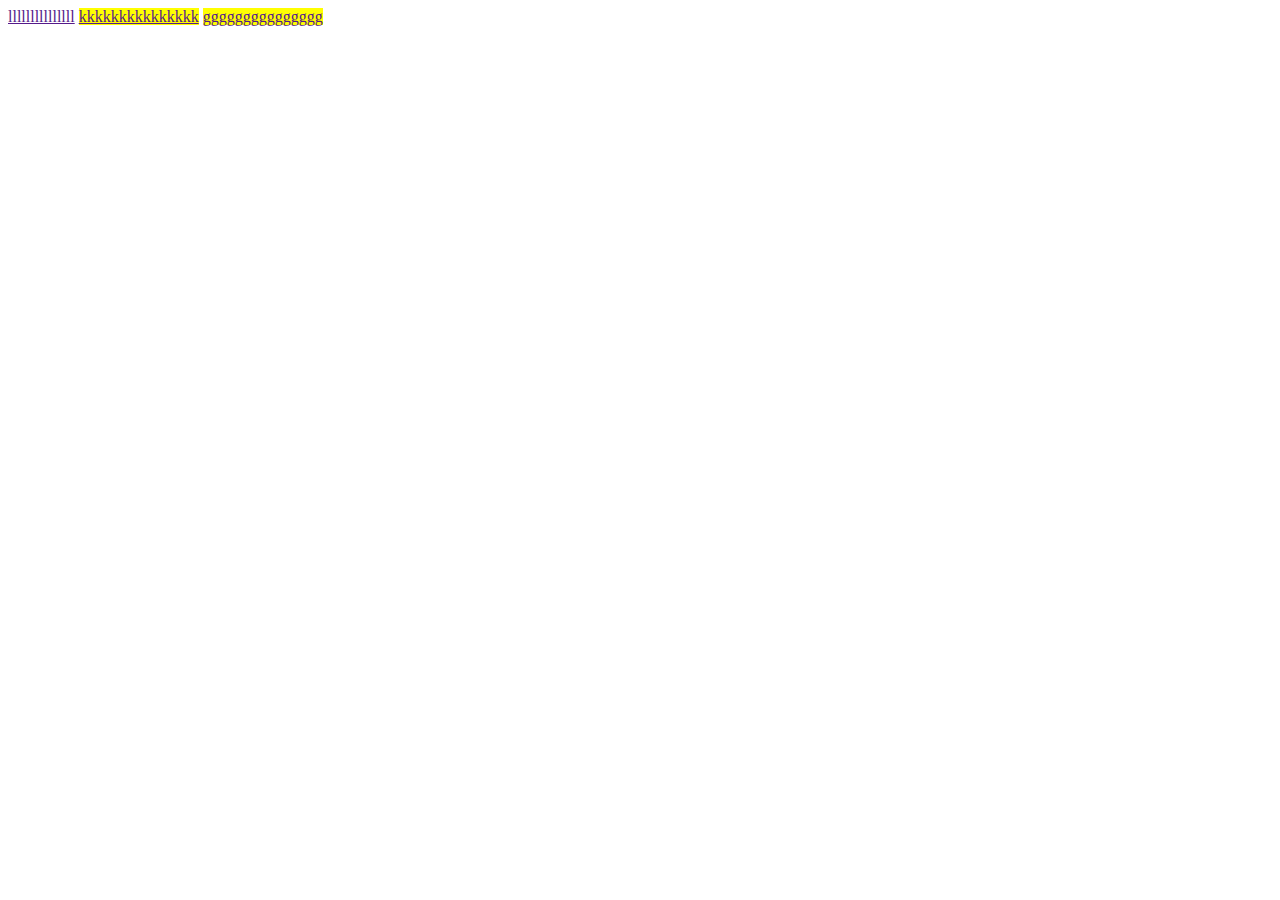
<file: 12.html>
<!DOCTYPE html>
<html>
	<head>
		<meta charset="UTF-8">
		<title></title>
		<style type="text/css">
			[target]{
				background: yellow;
			}
			a:hover{
				background: green;
			}
		</style>
	</head>
	<body>
		<a href="">lllllllllllllll</a>
		<a href="" target="_blank" class="box1">kkkkkkkkkkkkkkk</a>
		<a href="" target="_top" class="box2">ggggggggggggggg</a>
	</body>
</html>
</file>
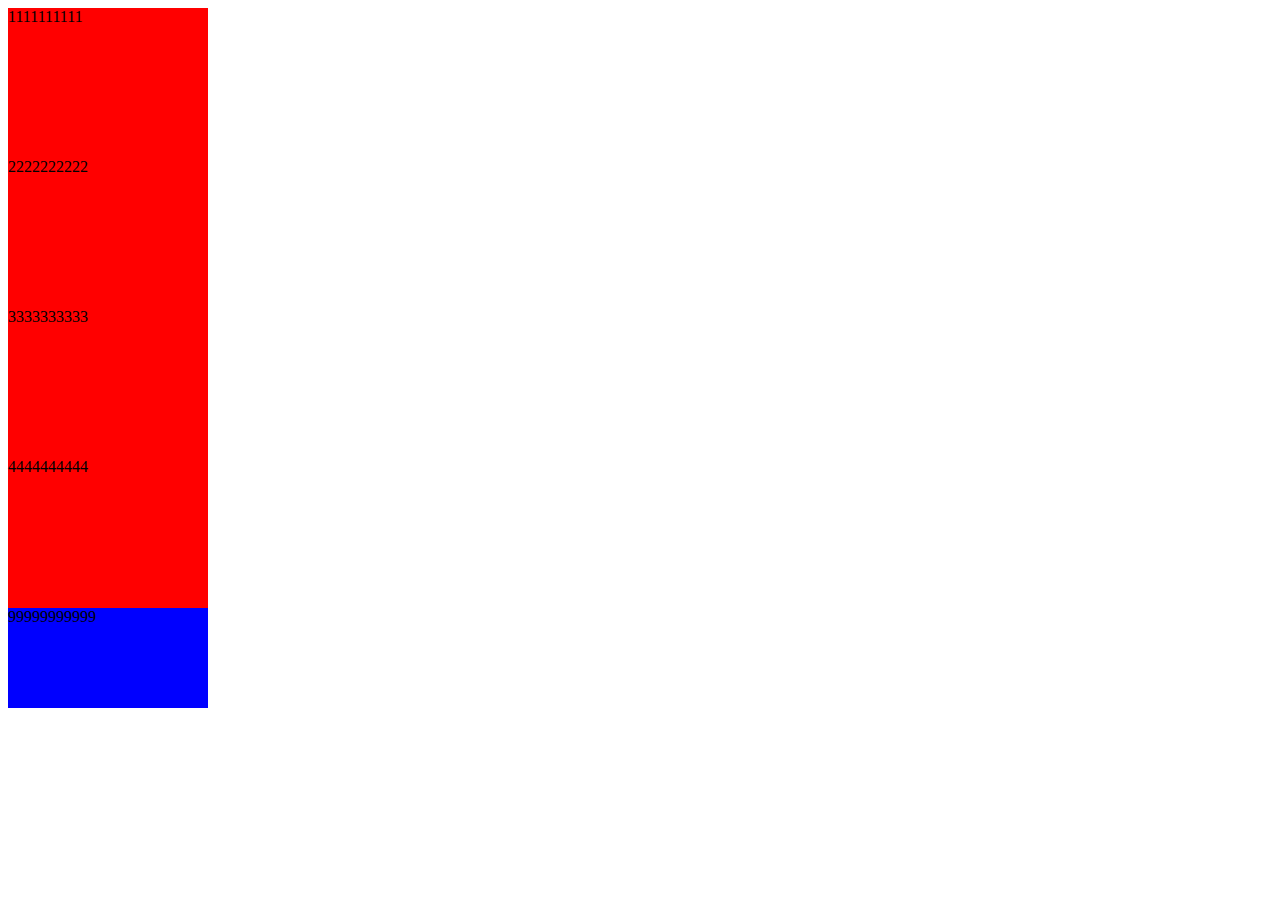
<file: css.html>
<!DOCTYPE html>
<html>
	<head>
		<meta charset="UTF-8">
		<title></title>
		<style type="text/css" >
			.box1{
				width: 200px;
				height: 150px;
				background: red;
			}
			#box2{
				width: 200px;
				height: 100px;
				background: blue;
			}
		</style>
	</head>
	<body>
		<div class="box1">1111111111</div>
		<div class="box1">2222222222</div>
		<div class="box1">3333333333</div>
		<div class="box1">4444444444</div>
		<div id="box2">99999999999</div>
		<!--
        	作者：offline
        	时间：2016-11-21
        	描述：<div id="box2">99999999999</div> 不符合规范>		
        	作者：offline
        	时间：2016-11-21
        	描述：以class起名字的，可以在页面中有多个，以id起名的，在页面中只能有一个
	</body>
</html>
</file>
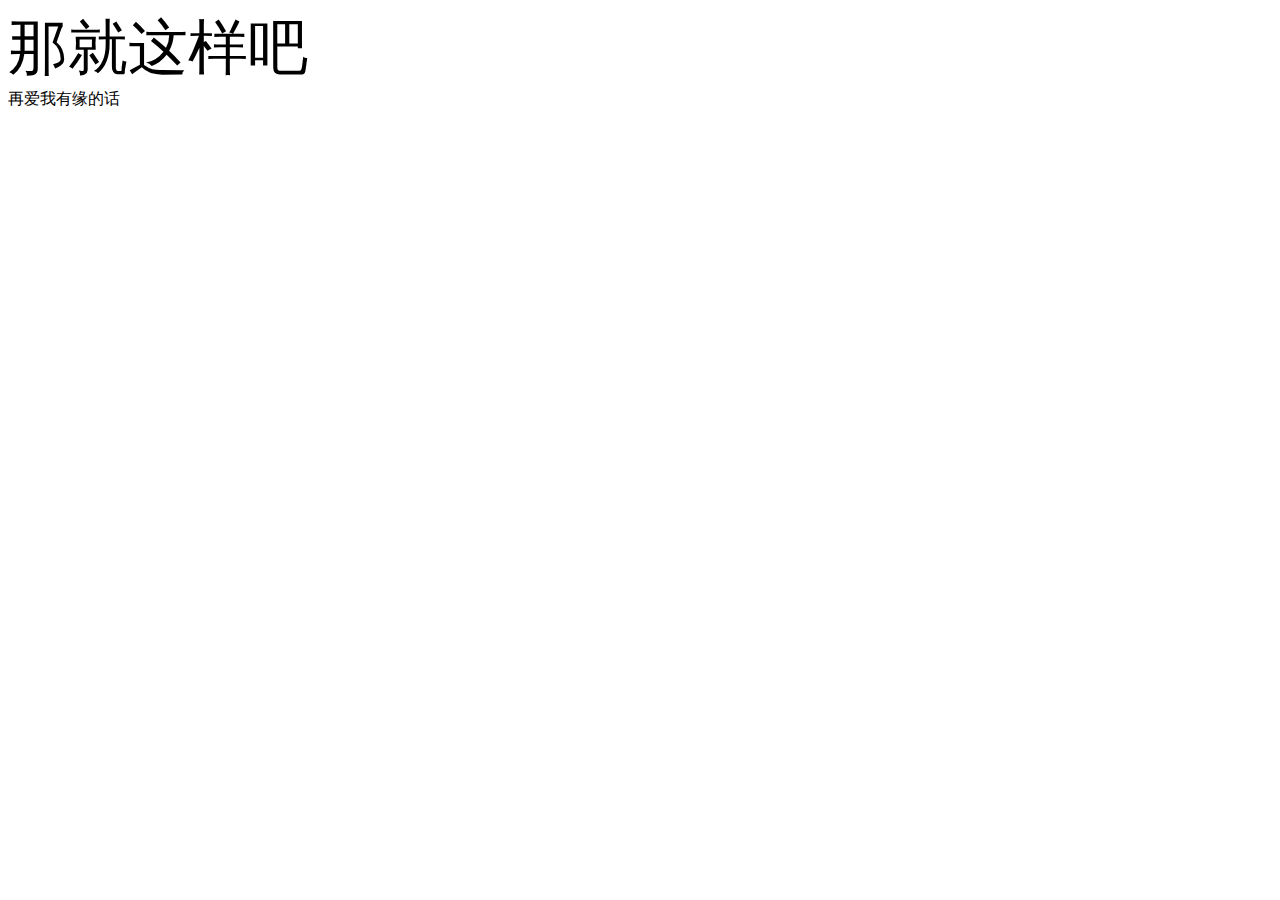
<file: cssneilian.html>
<!DOCTYPE html>
<html>
	<head>
		<meta charset="UTF-8">
		<title></title>
	</head>
	<body>
		<header>
			<div class="box1" style="font-size: 60px;">那就这样吧</div>
			<div class="box2">再爱我有缘的话</div>
		</header>
	</body>
</html>
</file>
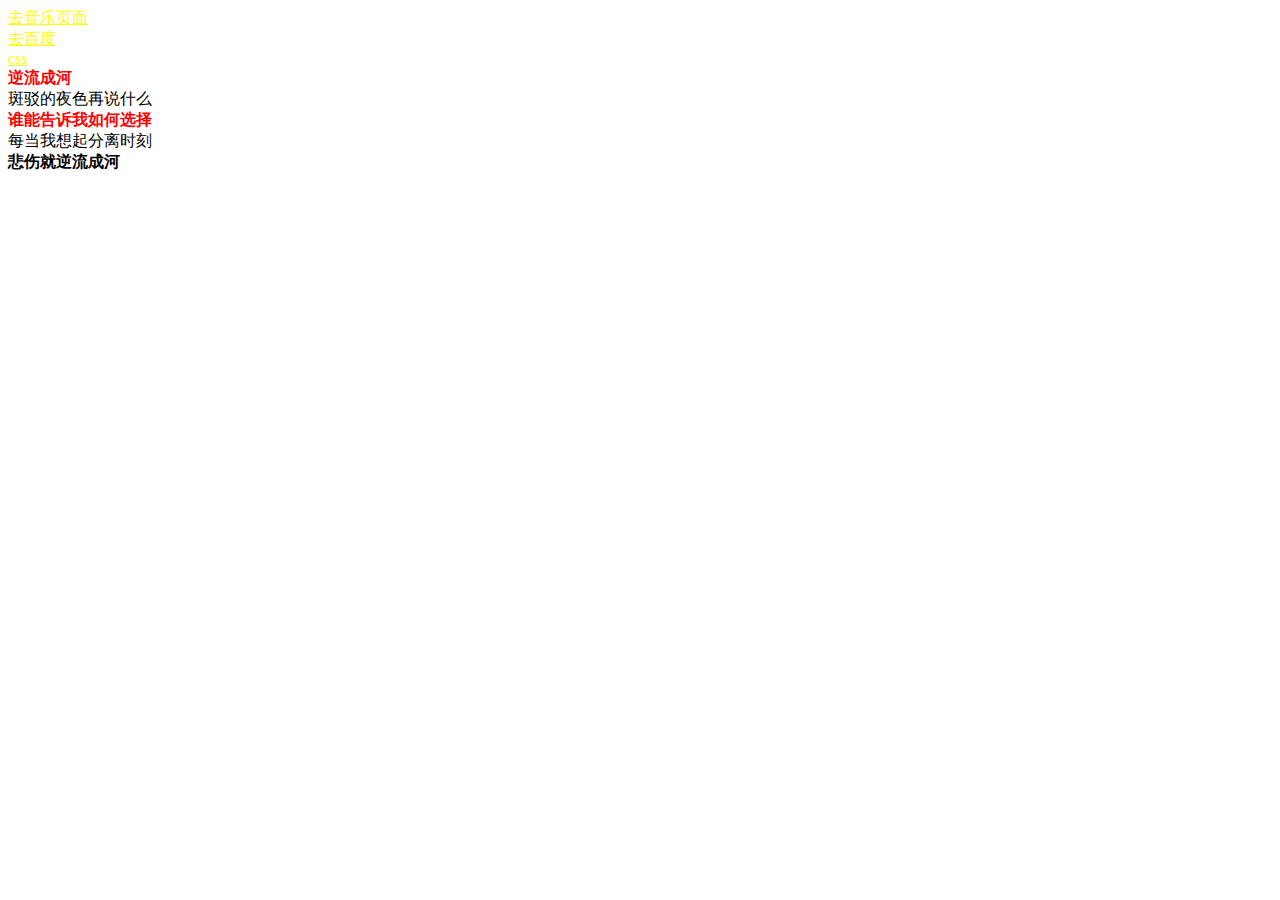
<file: cssxulei.html>
<!DOCTYPE html>
<html>
	<head>
		<meta charset="UTF-8">
		<title></title>
		<style type="text/css">
			a:link{ color: yellow;}
			a:visited{ color: green;}
			a:hover{ color: red;}
			.box1 a:hover{ color: pink;}
			.box2 a:hover{ color: purple;}
			#oo b{ color: red;}
		</style>
	</head>
	<body>
		    <a href="yinyue.html">去音乐页面</a>
		<div class="box1">
		    <a href="http://www.baidu.com">去百度</a>
		</div>
		<div class="box2">
			<a href="css.html">css</a>
		</div>
		<div id="oo">
			<b>逆流成河</b><br />
			<span>斑驳的夜色再说什么</span><br />
			<b>谁能告诉我如何选择</b><br />
		</div>
		<span>每当我想起分离时刻</span><br />
		<b>悲伤就逆流成河</b><br />
	</body>
</html>
</file>
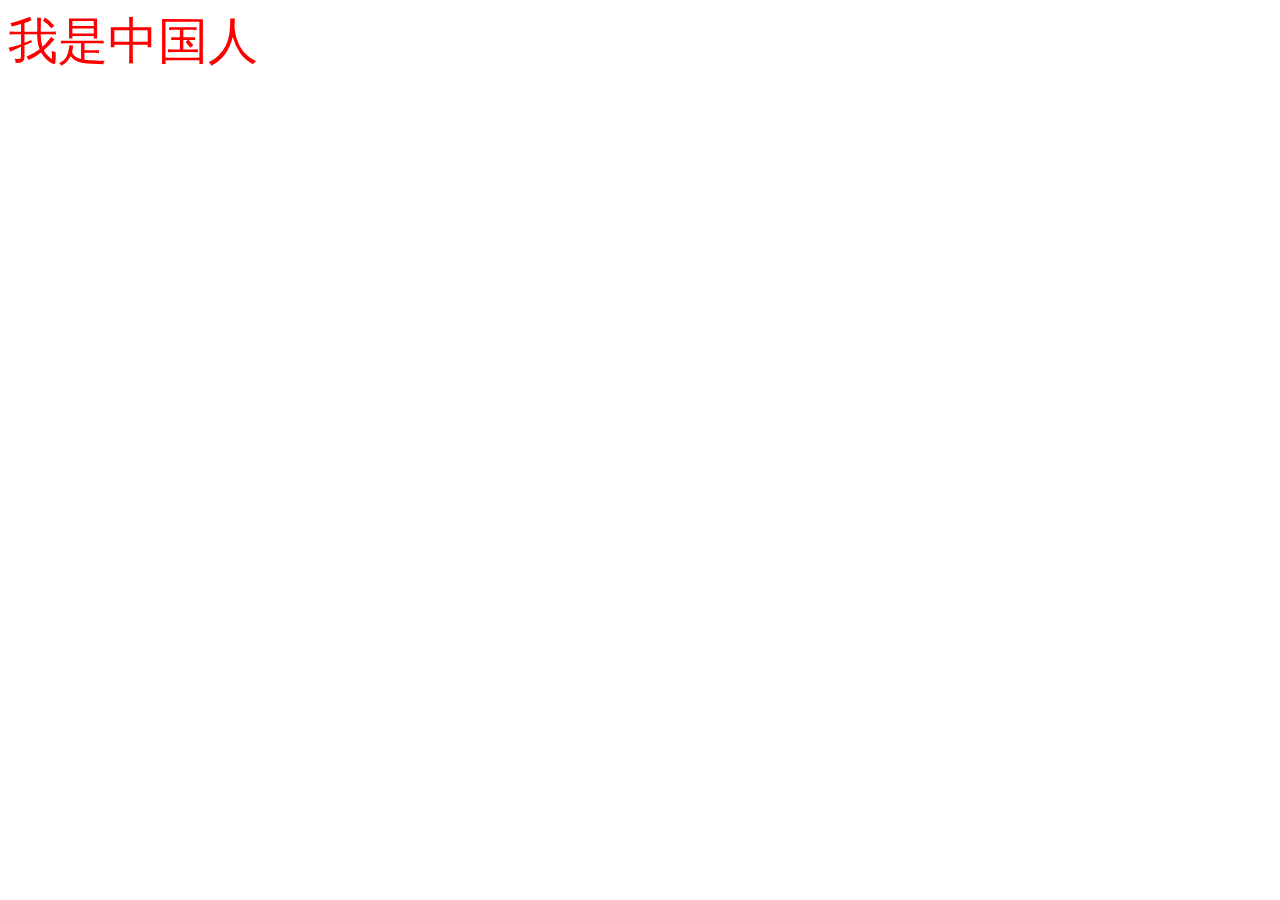
<file: cssyangshidiejia.html>
<!DOCTYPE html>
<html>
	<head>
		<meta charset="UTF-8">
		<title>样式叠加</title>
		<style type="text/css">
			.box1{ color: red;}
			.box2{ font-size: 50px;}
		</style>
	</head>
	<body>
		<div class="box1">
			<div class="box2">我是中国人</div>
		</div>
	</body>
</html>
</file>
